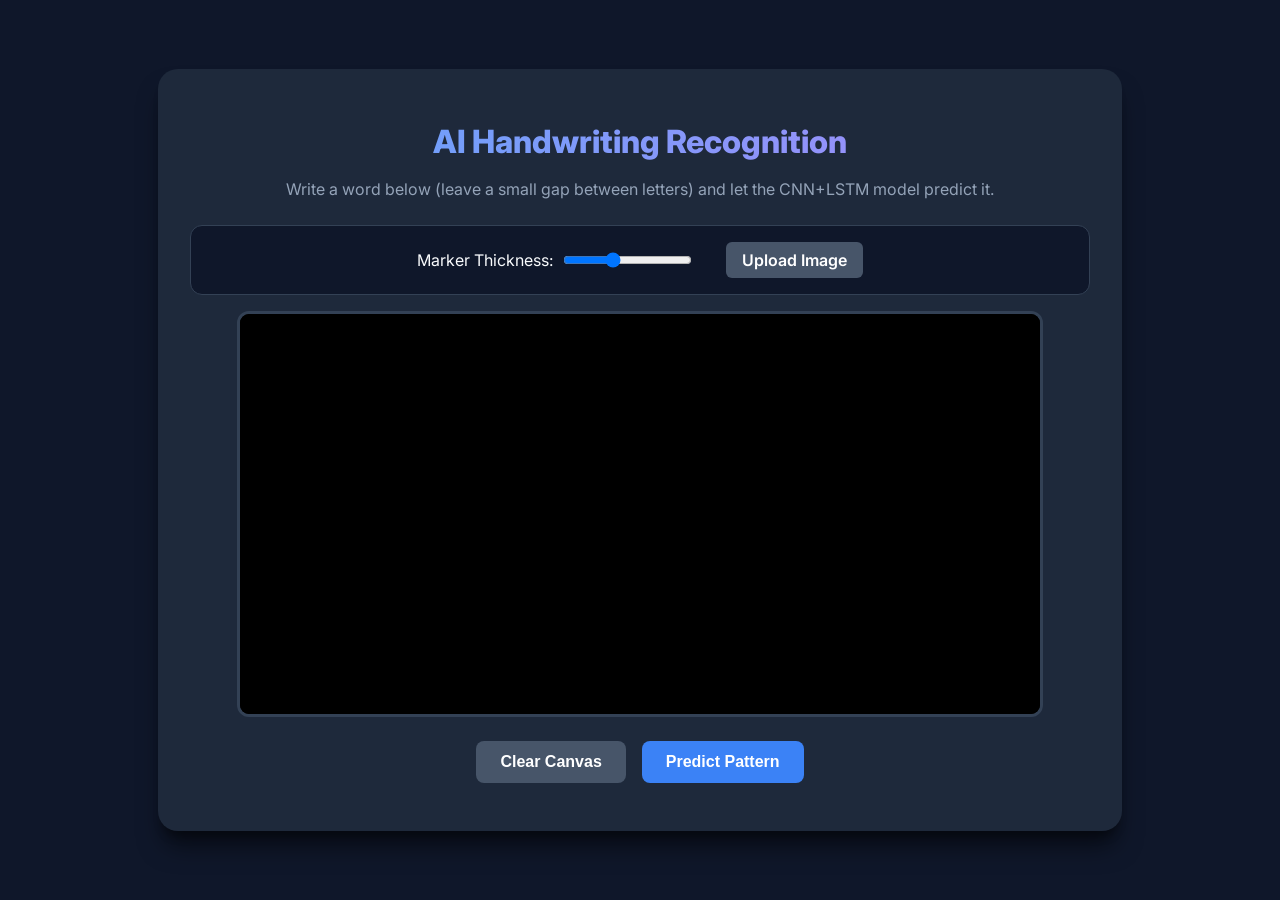
<file: frontend/index.html>
<!DOCTYPE html>
<html lang="en">
<head>
    <meta charset="UTF-8">
    <meta name="viewport" content="width=device-width, initial-scale=1.0">
    <title>Handwriting Recognition</title>
    <link rel="stylesheet" href="style.css">
    <link href="https://fonts.googleapis.com/css2?family=Inter:wght@400;600;800&display=swap" rel="stylesheet">
</head>
<body>
    <div class="container">
        <header>
            <h1>AI Handwriting Recognition</h1>
            <p>Write a word below (leave a small gap between letters) and let the CNN+LSTM model predict it.</p>
        </header>

        <main>
            <div class="toolbar">
                <div class="tool-group">
                    <label for="thickness">Marker Thickness:</label>
                    <input type="range" id="thickness" min="5" max="40" value="18">
                </div>
                <div class="tool-group">
                    <label for="fileInput" class="custom-file-upload">Upload Image</label>
                    <input type="file" id="fileInput" accept="image/*" style="display: none;">
                </div>
            </div>

            <div class="canvas-container">
                <!-- Laptop-sized canvas -->
                <canvas id="drawingCanvas" width="800" height="400"></canvas>
                <div class="controls">
                    <button id="clearBtn" class="btn secondary">Clear Canvas</button>
                    <button id="predictBtn" class="btn primary">Predict Pattern</button>
                </div>
            </div>

            <div class="result-container" id="resultContainer" style="display: none;">
                <h2>Prediction Result:</h2>
                <div id="predictionBadge" class="prediction-badge">-</div>
                <div id="confidenceList" class="confidence-list"></div>
            </div>
            <div id="errorText" class="error-text"></div>
        </main>
    </div>
    <script src="script.js"></script>
</body>
</html>
</file>
<file: frontend/style.css>
:root {
    --bg-color: #0f172a;
    --card-bg: #1e293b;
    --text-primary: #f8fafc;
    --text-secondary: #94a3b8;
    --primary-color: #3b82f6;
    --primary-hover: #2563eb;
    --secondary-color: #475569;
    --secondary-hover: #334155;
    --accent: #10b981;
}

body {
    margin: 0;
    padding: 0;
    font-family: 'Inter', sans-serif;
    background-color: var(--bg-color);
    color: var(--text-primary);
    display: flex;
    justify-content: center;
    align-items: center;
    min-height: 100vh;
}

.container {
    max-width: 900px;
    width: 95%;
    padding: 2rem;
    background: var(--card-bg);
    border-radius: 20px;
    box-shadow: 0 20px 25px -5px rgba(0, 0, 0, 0.5), 0 10px 10px -5px rgba(0, 0, 0, 0.3);
    text-align: center;
}

header h1 {
    font-size: 2rem;
    font-weight: 800;
    margin-bottom: 0.5rem;
    background: linear-gradient(to right, #60a5fa, #a78bfa);
    -webkit-background-clip: text;
    -webkit-text-fill-color: transparent;
}

header p {
    color: var(--text-secondary);
    margin-bottom: 1.5rem;
    line-height: 1.5;
}

.toolbar {
    display: flex;
    justify-content: center;
    gap: 2rem;
    margin-bottom: 1rem;
    align-items: center;
    background: #0f172a;
    padding: 1rem;
    border-radius: 12px;
    border: 1px solid #334155;
}

.tool-group {
    display: flex;
    align-items: center;
    gap: 0.5rem;
}

.custom-file-upload {
    background-color: var(--secondary-color);
    color: white;
    padding: 0.5rem 1rem;
    border-radius: 6px;
    cursor: pointer;
    font-weight: 600;
    transition: all 0.2s;
}

.custom-file-upload:hover {
    background-color: var(--secondary-hover);
}

.canvas-container {
    display: flex;
    flex-direction: column;
    align-items: center;
    gap: 1.5rem;
}

canvas {
    background-color: #000;
    border: 3px solid #334155;
    border-radius: 12px;
    box-shadow: inset 0 0 10px rgba(255,255,255,0.05);
    cursor: crosshair;
    touch-action: none;
    max-width: 100%;
}

.controls {
    display: flex;
    gap: 1rem;
    width: 100%;
    justify-content: center;
}

.btn {
    padding: 0.75rem 1.5rem;
    border: none;
    border-radius: 8px;
    font-size: 1rem;
    font-weight: 600;
    cursor: pointer;
    transition: all 0.2s ease;
}

.primary {
    background-color: var(--primary-color);
    color: white;
}

.primary:hover {
    background-color: var(--primary-hover);
    transform: translateY(-2px);
}

.secondary {
    background-color: var(--secondary-color);
    color: white;
}

.secondary:hover {
    background-color: var(--secondary-hover);
}

.result-container {
    margin-top: 2rem;
    padding: 1.5rem;
    background-color: rgba(16, 185, 129, 0.1);
    border: 1px solid rgba(16, 185, 129, 0.2);
    border-radius: 12px;
    animation: fadeIn 0.5s ease;
}

.result-container h2 {
    margin-top: 0;
    font-size: 1.2rem;
    color: var(--accent);
}

.prediction-badge {
    font-size: 4rem;
    font-weight: 800;
    color: var(--text-primary);
    margin: 0.5rem 0;
}

.confidence-list {
    color: var(--text-secondary);
    font-size: 1rem;
    display: flex;
    flex-direction: column;
    gap: 0.3rem;
}

.error-text {
    color: #ef4444;
    margin-top: 1rem;
    font-weight: 600;
}

@keyframes fadeIn {
    from { opacity: 0; transform: translateY(10px); }
    to { opacity: 1; transform: translateY(0); }
}
</file>
